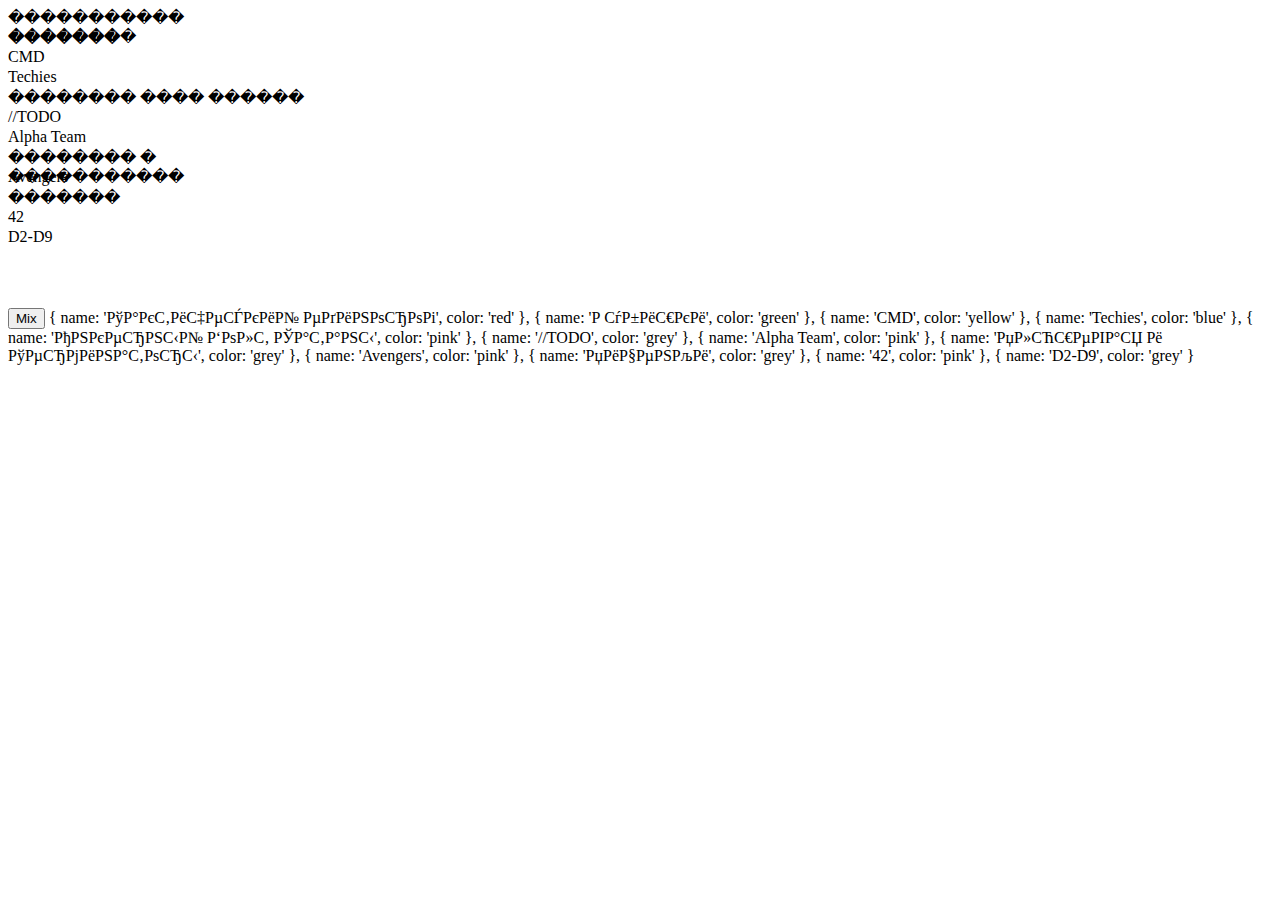
<file: Commands-Order/index.html>
<!DOCTYPE html>
<html>
<head lang="en">
	<meta charset="windows-1251">
	<title>Choose Command</title>

	<script src="https://code.jquery.com/jquery-2.1.4.min.js" type="text/javascript"></script>
	<script src="index.js" type="text/javascript"></script>
</head>
<body>
	<div id="before-sort-container" style="position: relative; height: 300px;">
	</div>
	<div>

	</div>
	<button id="mix-btn" onclick="mix()">Mix</button>
</body>
</html>

	{
		name: 'Тактический единорог',
		color: 'red'
	},
	{
		name: 'Рубишки',
		color: 'green'
	},
	{
		name: 'CMD',
		color: 'yellow'
	},
	{
		name: 'Techies',
		color: 'blue'
	},
	{
		name: 'Анкерный Болт Сатаны',
		color: 'pink'
	},
	{
		name: '//TODO',
		color: 'grey'
	},
	{
		name: 'Alpha Team',
		color: 'pink'
	},
	{
		name: 'Плюшевая и Терминаторы',
		color: 'grey'
	},
	{
		name: 'Avengers',
		color: 'pink'
	},
	{
		name: 'ПиЧенКи',
		color: 'grey'
	},
	{
		name: '42',
		color: 'pink'
	},
	{
		name: 'D2-D9',
		color: 'grey'
	}
</file>
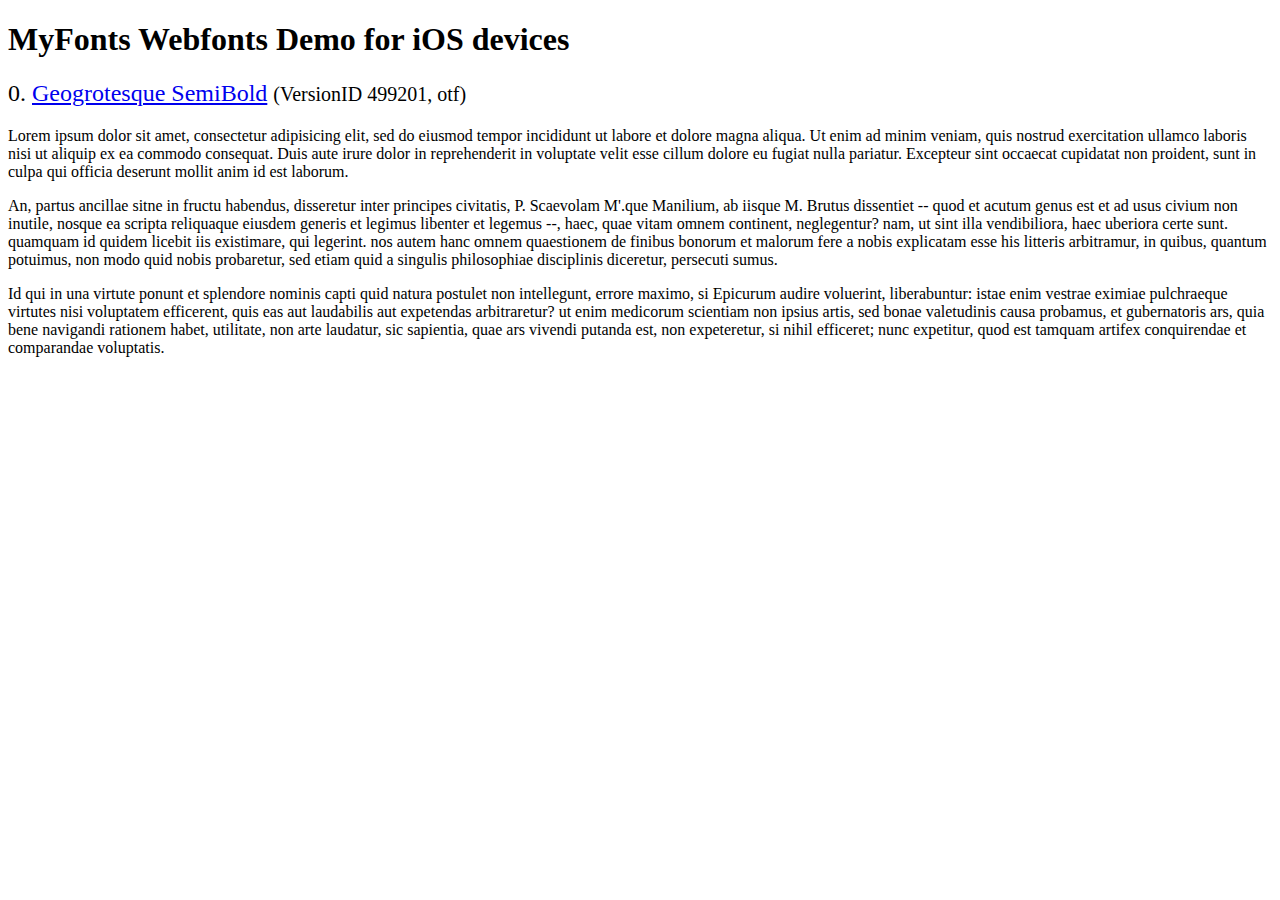
<file: Example/Hackathon.Web/assets/plugins/flexslider/demo/fonts/webfonts/geo-semibold/svg/index.html>
<!DOCTYPE html>
<html>
<head>
<title>MyFonts Webfonts Demo for iOS devices</title>
<meta http-equiv="content-type" content="text/html; charset=utf-8" />

<style type="text/css" media="all">

	h2 {
		 font-weight:normal;
	}

		
	@font-face {
		font-family:"Geogrotesque-SemiBold";
		src:url("style_169898.svg#Geogrotesque-SemiBold") format("svg");
	}
	
	.webfont_0 {
		font-family: Geogrotesque-SemiBold;
	}
		
</style>

</head>

<body>

<h1>MyFonts Webfonts Demo for iOS devices</h1>


<h2>0. <span class='webfont_0'><a href='http://new.myfonts.com/search/style::169898/'>Geogrotesque SemiBold</a></span>
<small>(VersionID 499201, otf)</small>
</h2>

<p class='webfont_0'>Lorem ipsum dolor sit amet, consectetur adipisicing elit, sed do eiusmod tempor incididunt ut labore et dolore magna aliqua. Ut enim ad minim veniam, quis nostrud exercitation ullamco laboris nisi ut aliquip ex ea commodo consequat. Duis aute irure dolor in reprehenderit in voluptate velit esse cillum dolore eu fugiat nulla pariatur. Excepteur sint occaecat cupidatat non proident, sunt in culpa qui officia deserunt mollit anim id est laborum.</p>

<p class='webfont_0'>An, partus ancillae sitne in fructu habendus, disseretur inter principes civitatis, P. Scaevolam M'.que Manilium, ab iisque M. Brutus dissentiet -- quod et acutum genus est et ad usus civium non inutile, nosque ea scripta reliquaque eiusdem generis et legimus libenter et legemus --, haec, quae vitam omnem continent, neglegentur? nam, ut sint illa vendibiliora, haec uberiora certe sunt. quamquam id quidem licebit iis existimare, qui legerint. nos autem hanc omnem quaestionem de finibus bonorum et malorum fere a nobis explicatam esse his litteris arbitramur, in quibus, quantum potuimus, non modo quid nobis probaretur, sed etiam quid a singulis philosophiae disciplinis diceretur, persecuti sumus.</p>

<p class='webfont_0'>Id qui in una virtute ponunt et splendore nominis capti quid natura postulet non intellegunt, errore maximo, si Epicurum audire voluerint, liberabuntur: istae enim vestrae eximiae pulchraeque virtutes nisi voluptatem efficerent, quis eas aut laudabilis aut expetendas arbitraretur? ut enim medicorum scientiam non ipsius artis, sed bonae valetudinis causa probamus, et gubernatoris ars, quia bene navigandi rationem habet, utilitate, non arte laudatur, sic sapientia, quae ars vivendi putanda est, non expeteretur, si nihil efficeret; nunc expetitur, quod est tamquam artifex conquirendae et comparandae voluptatis.</p>




</body>
</html>
</file>
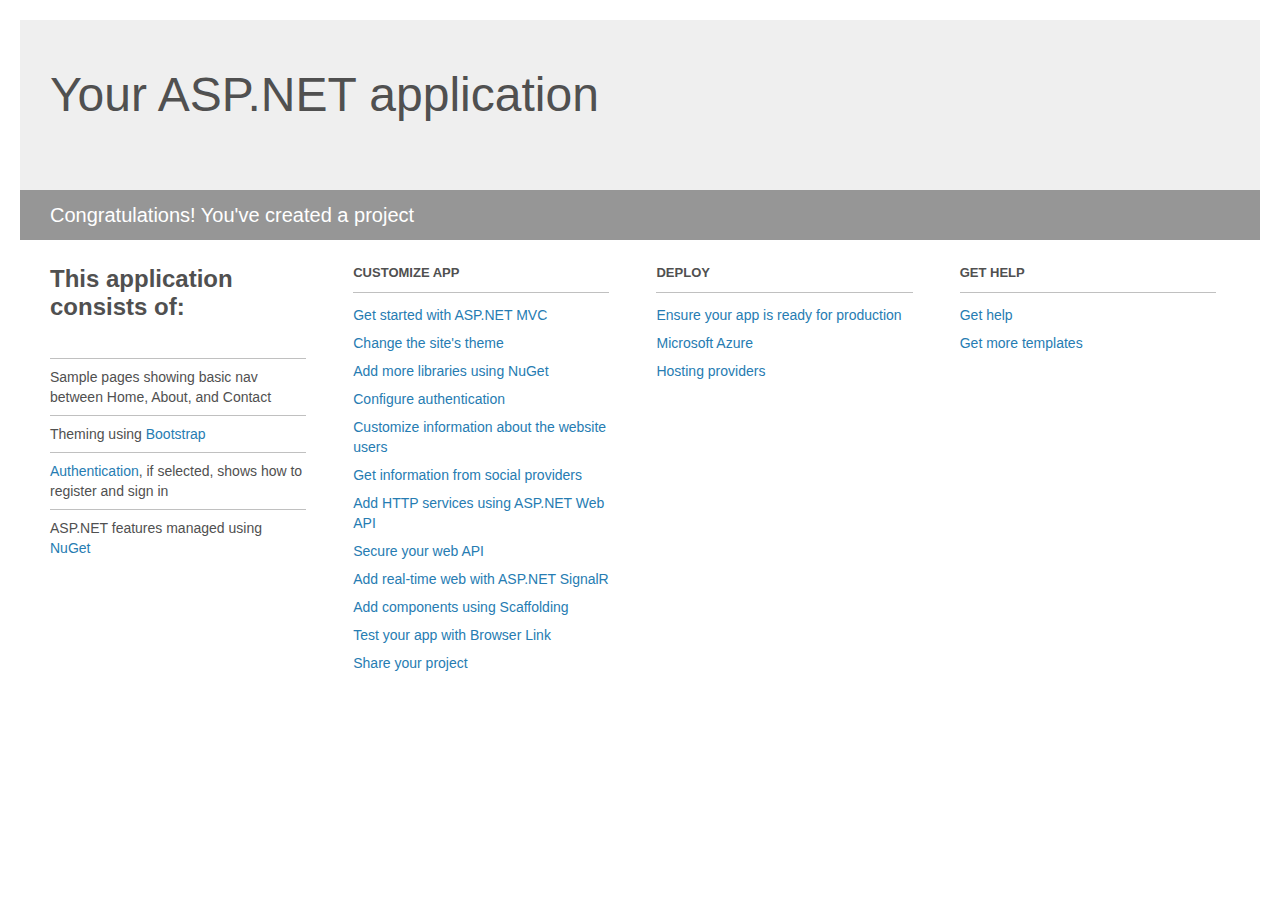
<file: Hackathon.Web/Project_Readme.html>
﻿<!DOCTYPE html>
<html lang="en">
<head>
    <meta charset="utf-8" />
    <title>Your ASP.NET application</title>
    <style>
        body {
            background: #fff;
            color: #505050;
            font: 14px 'Segoe UI', tahoma, arial, helvetica, sans-serif;
            margin: 20px;
            padding: 0;
        }

        #header {
            background: #efefef;
            padding: 0;
        }

        h1 {
            font-size: 48px;
            font-weight: normal;
            margin: 0;
            padding: 0 30px;
            line-height: 150px;
        }

        p {
            font-size: 20px;
            color: #fff;
            background: #969696;
            padding: 0 30px;
            line-height: 50px;
        }

        #main {
            padding: 5px 30px;
        }

        .section {
            width: 21.7%;
            float: left;
            margin: 0 0 0 4%;
        }

            .section h2 {
                font-size: 13px;
                text-transform: uppercase;
                margin: 0;
                border-bottom: 1px solid silver;
                padding-bottom: 12px;
                margin-bottom: 8px;
            }

            .section.first {
                margin-left: 0;
            }

                .section.first h2 {
                    font-size: 24px;
                    text-transform: none;
                    margin-bottom: 25px;
                    border: none;
                }

                .section.first li {
                    border-top: 1px solid silver;
                    padding: 8px 0;
                }

            .section.last {
                margin-right: 0;
            }

        ul {
            list-style: none;
            padding: 0;
            margin: 0;
            line-height: 20px;
        }

        li {
            padding: 4px 0;
        }

        a {
            color: #267cb2;
            text-decoration: none;
        }

            a:hover {
                text-decoration: underline;
            }
    </style>
</head>
<body>

    <div id="header">
        <h1>Your ASP.NET application</h1>
        <p>Congratulations! You've created a project</p>
    </div>

    <div id="main">
        <div class="section first">
            <h2>This application consists of:</h2>
            <ul>
                <li>Sample pages showing basic nav between Home, About, and Contact</li>
                <li>Theming using <a href="http://go.microsoft.com/fwlink/?LinkID=320754">Bootstrap</a></li>
                <li><a href="http://go.microsoft.com/fwlink/?LinkID=320755">Authentication</a>, if selected, shows how to register and sign in</li>
                <li>ASP.NET features managed using <a href="http://go.microsoft.com/fwlink/?LinkID=320756">NuGet</a></li>
            </ul>
        </div>

        <div class="section">
            <h2>Customize app</h2>
            <ul>
                <li><a href="http://go.microsoft.com/fwlink/?LinkID=320757">Get started with ASP.NET MVC</a></li>
                <li><a href="http://go.microsoft.com/fwlink/?LinkID=320758">Change the site's theme</a></li>
                <li><a href="http://go.microsoft.com/fwlink/?LinkID=320759">Add more libraries using NuGet</a></li>
                <li><a href="http://go.microsoft.com/fwlink/?LinkID=320760">Configure authentication</a></li>
                <li><a href="http://go.microsoft.com/fwlink/?LinkID=320761">Customize information about the website users</a></li>
                <li><a href="http://go.microsoft.com/fwlink/?LinkID=320762">Get information from social providers</a></li>
                <li><a href="http://go.microsoft.com/fwlink/?LinkID=320763">Add HTTP services using ASP.NET Web API</a></li>
                <li><a href="http://go.microsoft.com/fwlink/?LinkID=320764">Secure your web API</a></li>
                <li><a href="http://go.microsoft.com/fwlink/?LinkID=320765">Add real-time web with ASP.NET SignalR</a></li>
                <li><a href="http://go.microsoft.com/fwlink/?LinkID=320766">Add components using Scaffolding</a></li>
                <li><a href="http://go.microsoft.com/fwlink/?LinkID=320767">Test your app with Browser Link</a></li>
                <li><a href="http://go.microsoft.com/fwlink/?LinkID=320768">Share your project</a></li>
            </ul>
        </div>

        <div class="section">
            <h2>Deploy</h2>
            <ul>
                <li><a href="http://go.microsoft.com/fwlink/?LinkID=320769">Ensure your app is ready for production</a></li>
                <li><a href="http://go.microsoft.com/fwlink/?LinkID=320770">Microsoft Azure</a></li>
                <li><a href="http://go.microsoft.com/fwlink/?LinkID=320771">Hosting providers</a></li>
            </ul>
        </div>

        <div class="section last">
            <h2>Get help</h2>
            <ul>
                <li><a href="http://go.microsoft.com/fwlink/?LinkID=320772">Get help</a></li>
                <li><a href="http://go.microsoft.com/fwlink/?LinkID=320773">Get more templates</a></li>
            </ul>
        </div>
    </div>

</body>
</html>
</file>
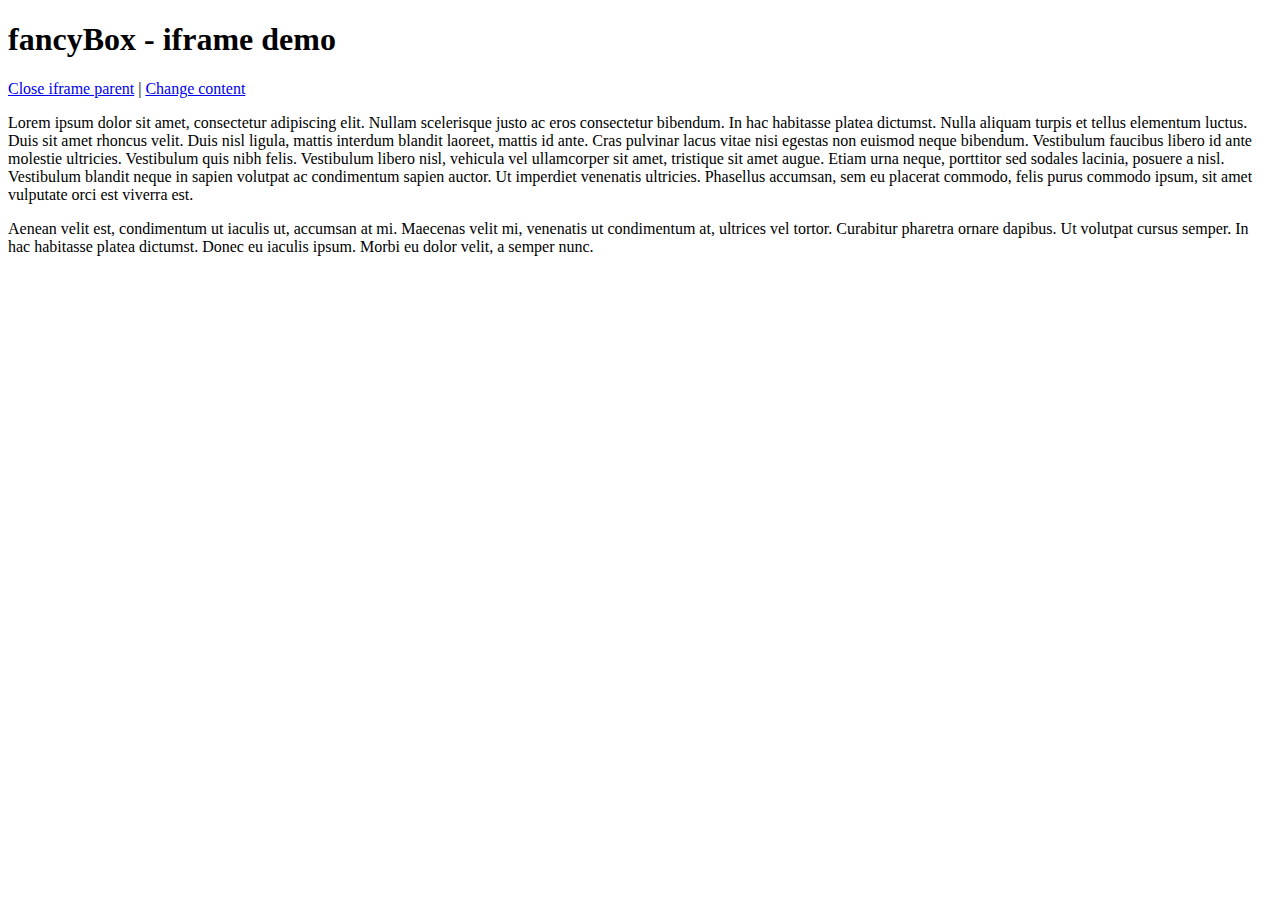
<file: Example/Hackathon.Web/assets/plugins/fancybox/demo/iframe.html>
<!DOCTYPE html>
<html>
<head>
	<title>fancyBox - iframe demo</title>
	<meta http-equiv="Content-Type" content="text/html; charset=UTF-8" />
</head>
<body>
	<h1>fancyBox - iframe demo</h1>

	<p>
		<a href="javascript:parent.jQuery.fancybox.close();">Close iframe parent</a>

		|

		<a href="javascript:parent.jQuery.fancybox.open({href : '1_b.jpg', title : 'My title'});">Change content</a>
	</p>

	<p>
		Lorem ipsum dolor sit amet, consectetur adipiscing elit. Nullam scelerisque justo ac eros consectetur bibendum. In hac habitasse platea dictumst. Nulla aliquam turpis et tellus elementum luctus. Duis sit amet rhoncus velit. Duis nisl ligula, mattis interdum blandit laoreet, mattis id ante. Cras pulvinar lacus vitae nisi egestas non euismod neque bibendum. Vestibulum faucibus libero id ante molestie ultricies. Vestibulum quis nibh felis. Vestibulum libero nisl, vehicula vel ullamcorper sit amet, tristique sit amet augue. Etiam urna neque, porttitor sed sodales lacinia, posuere a nisl. Vestibulum blandit neque in sapien volutpat ac condimentum sapien auctor. Ut imperdiet venenatis ultricies. Phasellus accumsan, sem eu placerat commodo, felis purus commodo ipsum, sit amet vulputate orci est viverra est.
	</p>

	<p>
		Aenean velit est, condimentum ut iaculis ut, accumsan at mi. Maecenas velit mi, venenatis ut condimentum at, ultrices vel tortor. Curabitur pharetra ornare dapibus. Ut volutpat cursus semper. In hac habitasse platea dictumst. Donec eu iaculis ipsum. Morbi eu dolor velit, a semper nunc.
	</p>
</body>
</html>
</file>
